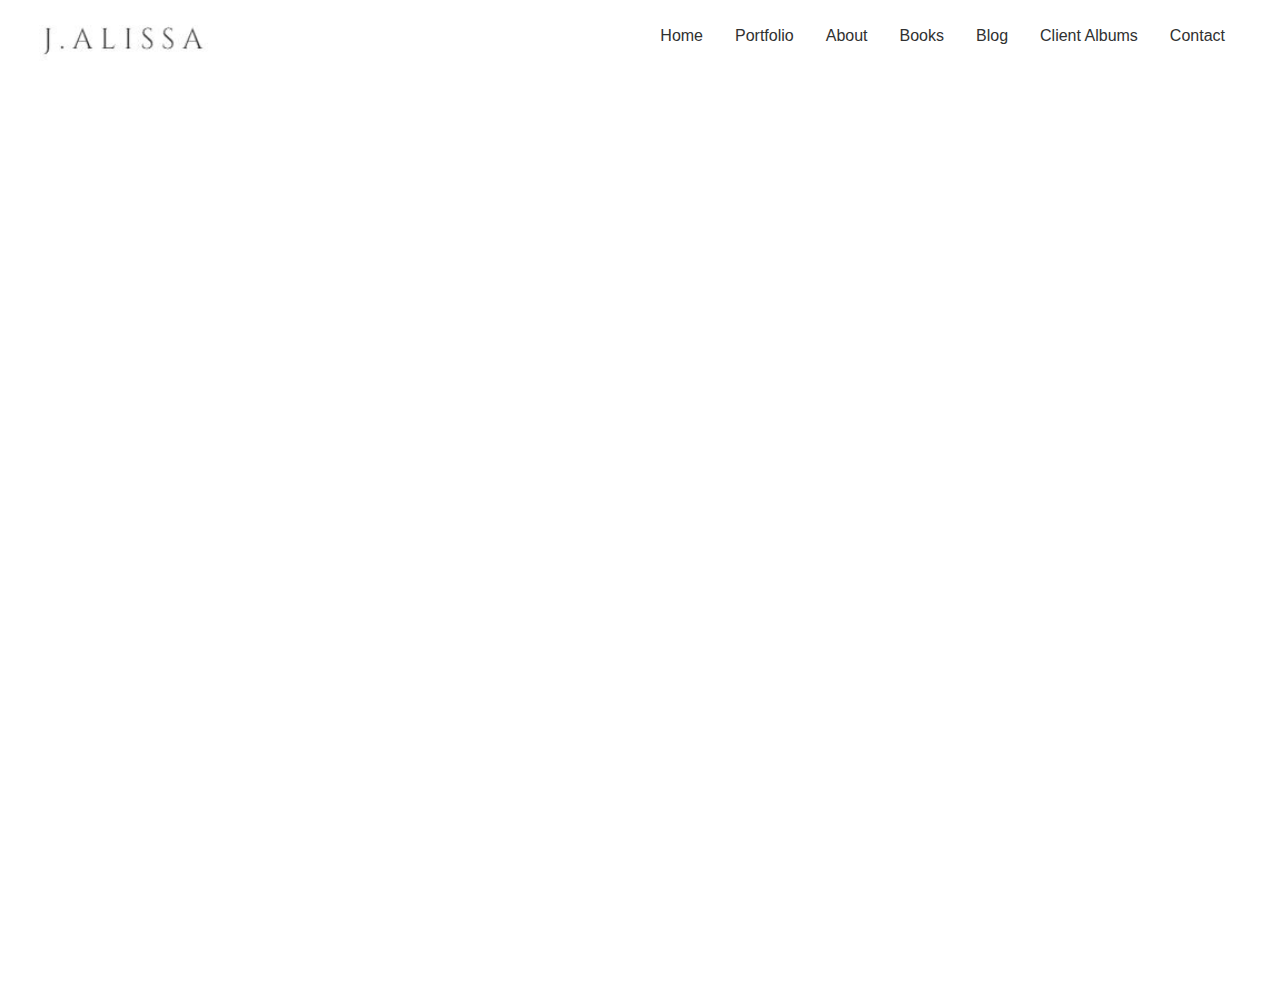
<file: index.html>
<!DOCTYPE html>
<html>
<head>
  <meta name="viewport" content="width=device-width, initial-scale=1.0">
  <link rel="stylesheet" href="https://maxcdn.bootstrapcdn.com/bootstrap/4.5.2/css/bootstrap.min.css">
  <link rel="stylesheet" type="text/css" href="css/global.css">
  <link rel="stylesheet" href="css/style.css">
  <link rel="stylesheet" href="https://use.fontawesome.com/releases/v5.6.3/css/all.css">
  <link href="https://maxcdn.bootstrapcdn.com/font-awesome/4.7.0/css/font-awesome.min.css" rel="stylesheet"/>
  <link href='https://fonts.googleapis.com/css?family=Cinzel' rel='stylesheet'>

	<title></title>
</head>
<body>
<header class="header">
   <nav class="navbar">
      <div class="container-fluid">
         <a href="index.html"><img src="logo.JPG" ></a>  
         <ul class="nav-menu">
            <li class="nav-item">
               <a href="index.html" class="nav-link">Home</a>
            </li>
            <li class="nav-item">
               <a href="portpholio.html" class="nav-link">Portfolio</a>
            </li>
            <li class="nav-item">
               <a href="about.html" class="nav-link">About</a>
            </li>
            <li class="nav-item">
               <a href="book.html" class="nav-link">Books</a>
            </li>
            <li class="nav-item">
               <a href="blog.html" class="nav-link">Blog</a>
            </li>
            <li class="nav-item">
               <a href="album.html" class="nav-link">Client Albums</a>
            </li>
            <li class="nav-item">
               <a href="contact.html" class="nav-link">Contact</a>
            </li>
         </ul>
         <div class="hamburger">
            <span class="bar"></span>
            <span class="bar"></span>
            <span class="bar"></span>
         </div>
      </div>
   </nav>
</header>
<div class="container-fluid">
   <div class=" image col-sm-12">
      <div class="header-text">
         <h1 class="text-white">THE ART OF FOOD</h1>
         <h3 class="text-white">PHOTOGRAPHY</h3>
         <button>View More</button>
      </div>
   </div>
</div>





 <script  type="text/javascript" src="https://ajax.googleapis.com/ajax/libs/jquery/3.5.1/jquery.min.js"></script>
 <script type="text/javascript" src="js/script.js"></script>


</body>
</html>
</file>
<file: css/global.css>
*{
	margin: 0;
	padding: 0;
	box-sizing: border-box;
}
img{
	max-width: 100%;
}

body{
    height: 100vh-10px;
}
html {
    font-family: 'Roboto', sans-serif;
}

li {
    list-style: none;
}

a {
    text-decoration: none;
    color: black;
}

.header{
    max-height: 100px;
}
.navbar {
    display: flex;
    justify-content: space-between;
    align-items: center;
    padding: 1rem 1.5rem;
}
.hamburger {
    display: none;
}
.header img{
    width: 170px;
    object-fit: cover;
}
.bar {
    display: block;
    width: 25px;
    height: 3px;
    margin: 5px auto;
    -webkit-transition: all 0.3s ease-in-out;
    transition: all 0.3s ease-in-out;
    background-color: #000;
}
.nav-menu {
    display: flex;
    justify-content: space-between;
    align-items: center;
    color: #000;
}
/*.nav-item {
    margin-left: 5rem;
}*/
.nav-item a{
    color: #303131;
    font-size: 16px;
}
.nav-link{
    font-size: 1.6rem;
    font-weight: 400;
    color: #475569;
}
.nav-link:hover{
    color: #482ff7;
}
.nav-logo {
    font-size: 2.1rem;
    font-weight: 500;
    color: #482ff7;
}
    .hamburger.active .bar:nth-child(2) {
        opacity: 0;
    }

    .hamburger.active .bar:nth-child(1) {
        transform: translateY(8px) rotate(45deg);
    }

    .hamburger.active .bar:nth-child(3) {
        transform: translateY(-8px) rotate(-45deg);
    }

@media only screen and (max-width: 960px) {
    .nav-menu {
        position: absolute;
        left: -100%;
        top: 4rem;
        flex-direction: column;
        width: 100%;
        border-radius: 10px;
        text-align: center;
        transition: 0.3s;
        z-index: 100;
        background: black;
        color: #fff;
    }

    .nav-menu.active {
        left: 0;
    }
    .footer .line{
        display: none
    }

    .nav-item {
        margin: 2.5rem 0;
    }
    .nav-item a{
      color: #fff;
    }
    .hamburger {
        display: block;
        cursor: pointer;
    }
    .img{
    width: 80%;
    position: absolute;
    left: 0;
    top: 0px;
    }

}
</file>
<file: css/style.css>
*{
  margin: 0;
  padding: 0;
  box-sizing: border-box;
}
img{
  max-width: 100%;
}
.image{
  background-image: url(https://static.wixstatic.com/media/f61af8_97a68d95c3584eee8952b7b3184f5f80~mv2_d_6924_3840_s_4_2.jpg/v1/fill/w_980,h_900,al_c,q_85,usm_0.66_1.00_0.01/f61af8_97a68d95c3584eee8952b7b3184f5f80~mv2_d_6924_3840_s_4_2.webp);
  background-size: cover;
  padding-top: 20px;
  width: 100%;
  height: 100vh;
  background-position: center;
  text-align: center;
  position: relative;
  background-repeat: no-repeat;
}

.header-text{
  position: absolute;
  transform: translate(-50%, -50%);
  top: 50%;
  left: 50%;
}
.header-text h3{
  font-size: 20px;
  color: #ffffff;
  text-align: center;
  letter-spacing:  0.55em;
  font-family: 'Cinzel';
}

.header-text h1{
  text-align: center;
  letter-spacing: 0.1em;
  font-size: 70px;
  font-family: 'Cinzel';
}

.header-text button{
  width: 142px;
  height: 40px;
  background: transparent;
  border: 1px solid #ffffff;
  color:#fff;
  font-size: 16px;
  margin-top: 30px;
}
.header-text button:hover{
  color: #fff;
  background-color: #273a4e;
  border: none;
  transition: 0.5s;
}
</file>
